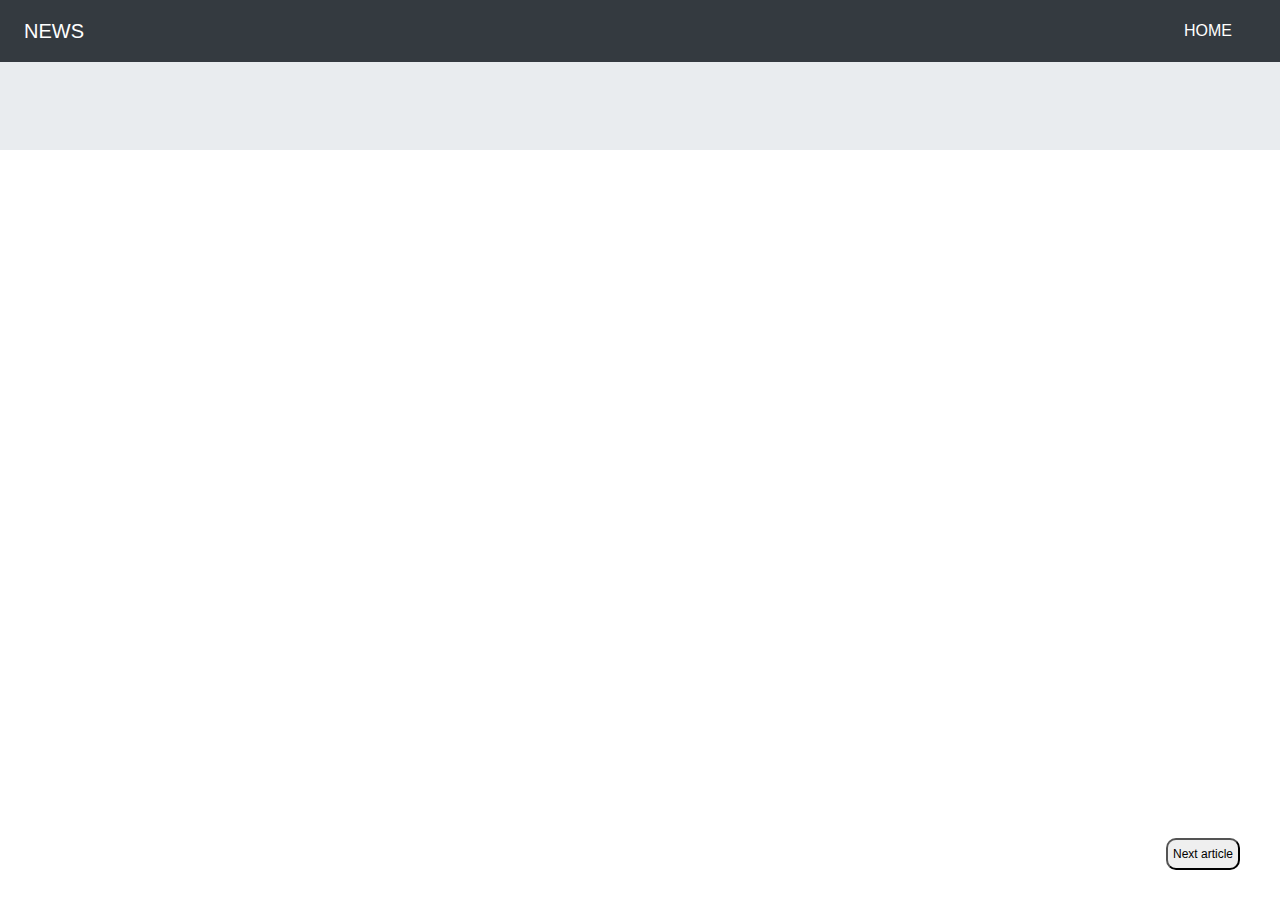
<file: index.html>
<!DOCTYPE html>
<html>
    <head>
        <title>Article 1</title>

        <!-- Bootstrap 4 -->
        <link rel="stylesheet" href="https://maxcdn.bootstrapcdn.com/bootstrap/4.0.0/css/bootstrap.min.css" integrity="sha384-Gn5384xqQ1aoWXA+058RXPxPg6fy4IWvTNh0E263XmFcJlSAwiGgFAW/dAiS6JXm" crossorigin="anonymous">
        <!-- <script src="https://code.jquery.com/jquery-3.2.1.slim.min.js" integrity="sha384-KJ3o2DKtIkvYIK3UENzmM7KCkRr/rE9/Qpg6aAZGJwFDMVNA/GpGFF93hXpG5KkN" crossorigin="anonymous"></script> -->
        <!-- <script src="https://cdnjs.cloudflare.com/ajax/libs/popper.js/1.12.9/umd/popper.min.js" integrity="sha384-ApNbgh9B+Y1QKtv3Rn7W3mgPxhU9K/ScQsAP7hUibX39j7fakFPskvXusvfa0b4Q" crossorigin="anonymous"></script> -->
        <!-- <script src="https://maxcdn.bootstrapcdn.com/bootstrap/4.0.0/js/bootstrap.min.js" integrity="sha384-JZR6Spejh4U02d8jOt6vLEHfe/JQGiRRSQQxSfFWpi1MquVdAyjUar5+76PVCmYl" crossorigin="anonymous"></script> -->
        <link rel="stylesheet" type="text/css" href="main.css"/>
    </head>
    <body>
  
  <!-- As a heading -->
  <nav class="navbar navbar-dark bg-dark">
    <span class="navbar-brand mb-0 p-2 h1">NEWS</span>
        <ul class="nav mr-3 justify-content-end">
            <li class="nav-item">
            <a class="nav-link active" href="index.html">HOME</a>
            </li>
        </ul>
      </nav>
       

    <!-- Jumbotron -->
        <div class="row">
            <div class="col-sm-12">
                <div class="jumbotron jumbotron-fluid">
                        <h1 id ="title" class="display-1"></h1>
                </div>
            </div>
        </div>

        <!-- Article -->
        <p id="json" hidden>https://raw.githubusercontent.com/bbc/news-coding-test-dataset/master/data/article-1.json</p>
        <div class="container">
            <div id="content" class="col-sm-12"></div>
        </div>

        <div class="container">
        <a href="article2.html">
            <button id="nextPage" type="button">Next article</button>
        </a>
        </div>

    </body>
    <script src="main.js"></script>
</html>
</file>
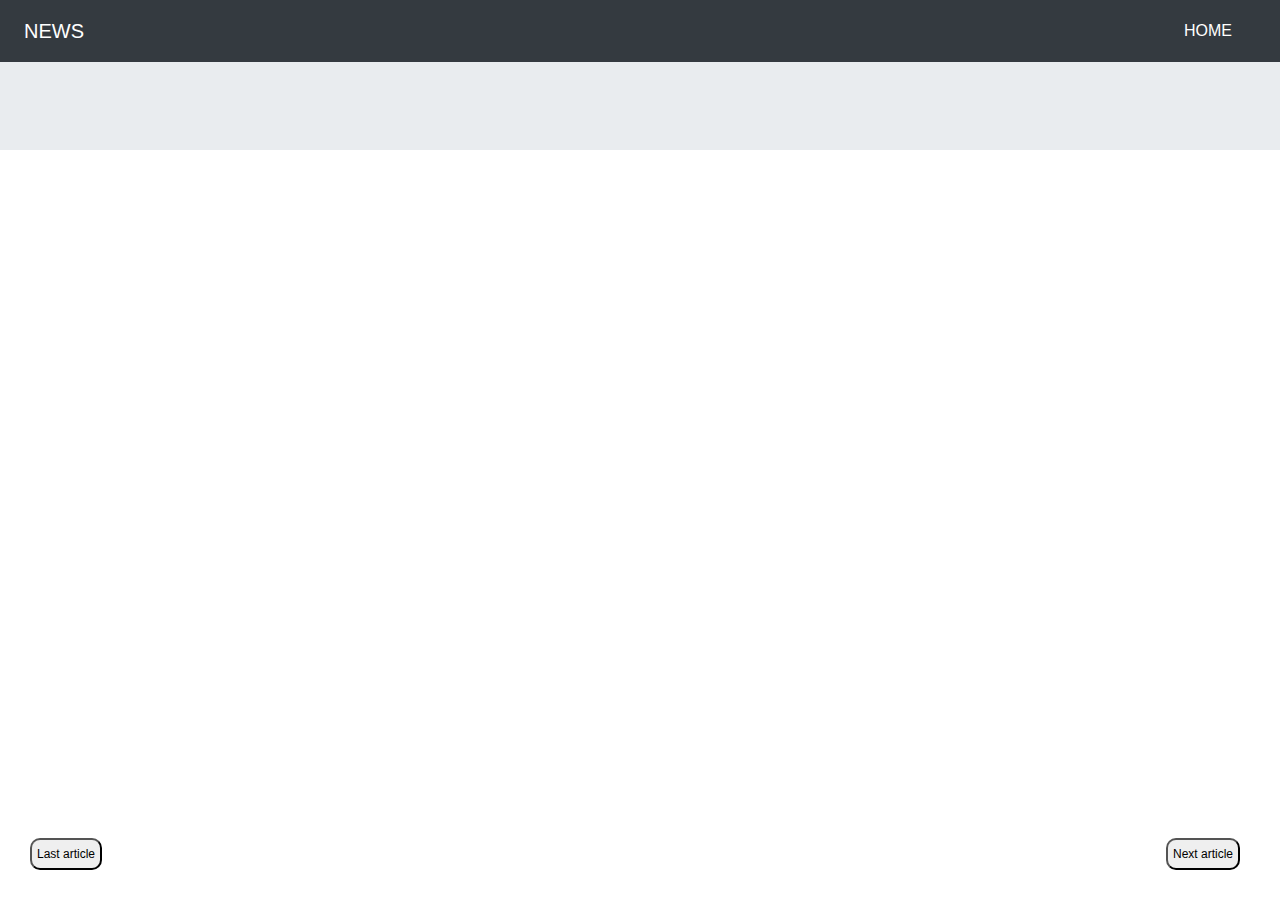
<file: article2.html>
<!DOCTYPE html>
<html>
    <head>
        <title>Article 2</title>

        <!-- Bootstrap 4 -->
        <link rel="stylesheet" href="https://maxcdn.bootstrapcdn.com/bootstrap/4.0.0/css/bootstrap.min.css" integrity="sha384-Gn5384xqQ1aoWXA+058RXPxPg6fy4IWvTNh0E263XmFcJlSAwiGgFAW/dAiS6JXm" crossorigin="anonymous">
        <!-- <script src="https://code.jquery.com/jquery-3.2.1.slim.min.js" integrity="sha384-KJ3o2DKtIkvYIK3UENzmM7KCkRr/rE9/Qpg6aAZGJwFDMVNA/GpGFF93hXpG5KkN" crossorigin="anonymous"></script> -->
        <!-- <script src="https://cdnjs.cloudflare.com/ajax/libs/popper.js/1.12.9/umd/popper.min.js" integrity="sha384-ApNbgh9B+Y1QKtv3Rn7W3mgPxhU9K/ScQsAP7hUibX39j7fakFPskvXusvfa0b4Q" crossorigin="anonymous"></script> -->
        <!-- <script src="https://maxcdn.bootstrapcdn.com/bootstrap/4.0.0/js/bootstrap.min.js" integrity="sha384-JZR6Spejh4U02d8jOt6vLEHfe/JQGiRRSQQxSfFWpi1MquVdAyjUar5+76PVCmYl" crossorigin="anonymous"></script> -->
        <link rel="stylesheet" type="text/css" href="main.css"/>

    </head>
    <body>
  
  <!-- As a heading -->
  <nav class="navbar navbar-dark bg-dark">
    <span class="navbar-brand mb-0 p-2 h1">NEWS</span>
        <ul class="nav mr-3 justify-content-end">
            <li class="nav-item">
            <a class="nav-link active" href="index.html">HOME</a>
            </li>
        </ul>
      </nav>
       

    <!-- Jumbotron -->
        <div class="row">
            <div class="col-sm-12">
                <div id="Top" class="jumbotron jumbotron-fluid">
                        <h1 id ="title" class="display-1"></h1>
                </div>
            </div>
        </div>

        <p id="json" hidden>https://raw.githubusercontent.com/bbc/news-coding-test-dataset/master/data/article-2.json</p>
        <!-- Article -->
        <div class="container">
            <div id="content" class="col-sm-12"></div>
        </div>

        <!-- Next page button -->
        <div class="container">
            <a href="article3.html">
                <button id="nextPage" type="button">Next article</button>
            </a>

            <!-- Last page button-->
            <a href="index.html">
                <button id="lastPage" type="button">Last article</button>
            </a>
        </div>

    </body>
    <script src="main.js"></script>
</html>
</file>
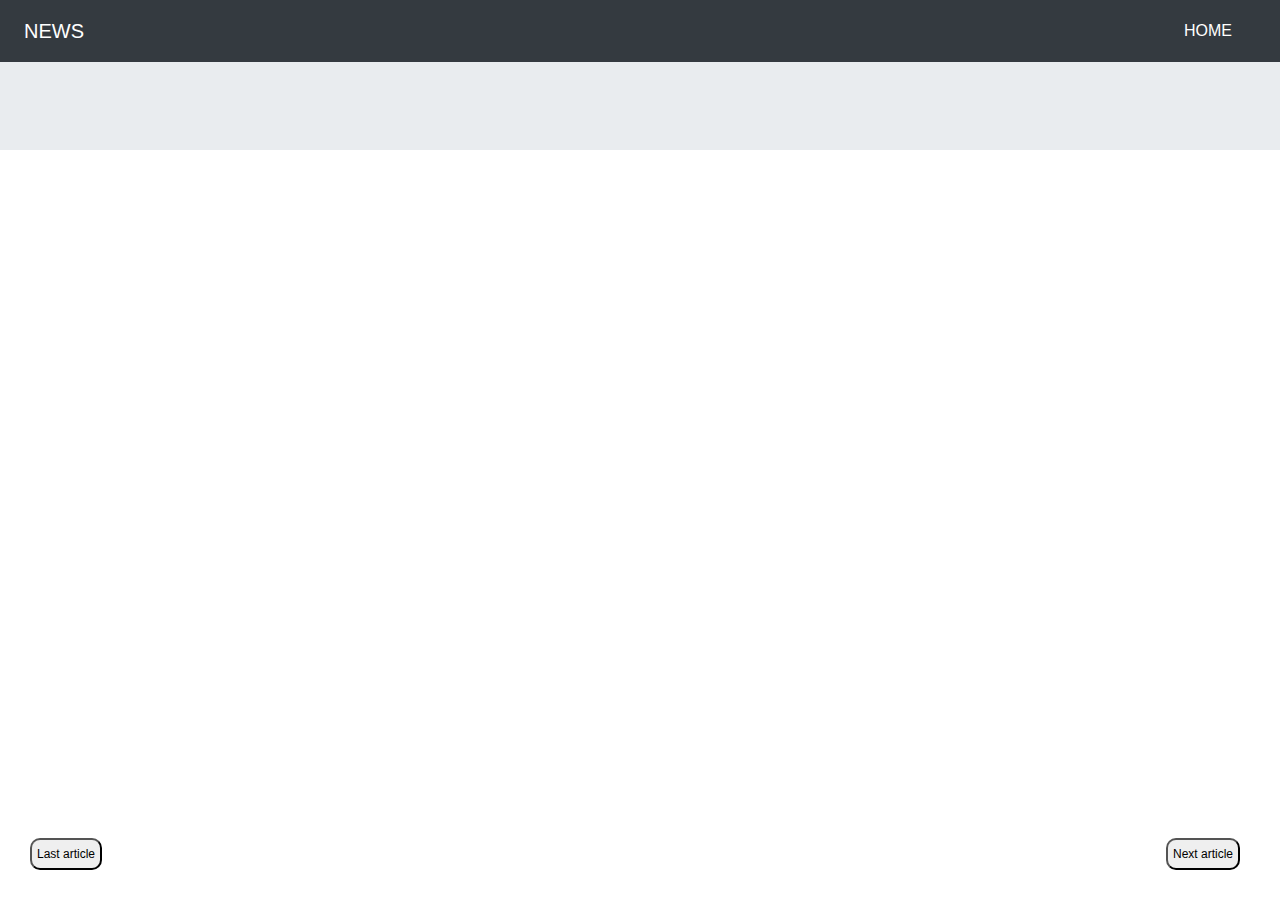
<file: article3.html>
<!DOCTYPE html>
<html>
    <head>
        <title>Article 3</title>

        <!-- Bootstrap 4 -->
        <link rel="stylesheet" href="https://maxcdn.bootstrapcdn.com/bootstrap/4.0.0/css/bootstrap.min.css" integrity="sha384-Gn5384xqQ1aoWXA+058RXPxPg6fy4IWvTNh0E263XmFcJlSAwiGgFAW/dAiS6JXm" crossorigin="anonymous">
        <!-- <script src="https://code.jquery.com/jquery-3.2.1.slim.min.js" integrity="sha384-KJ3o2DKtIkvYIK3UENzmM7KCkRr/rE9/Qpg6aAZGJwFDMVNA/GpGFF93hXpG5KkN" crossorigin="anonymous"></script> -->
        <!-- <script src="https://cdnjs.cloudflare.com/ajax/libs/popper.js/1.12.9/umd/popper.min.js" integrity="sha384-ApNbgh9B+Y1QKtv3Rn7W3mgPxhU9K/ScQsAP7hUibX39j7fakFPskvXusvfa0b4Q" crossorigin="anonymous"></script> -->
        <!-- <script src="https://maxcdn.bootstrapcdn.com/bootstrap/4.0.0/js/bootstrap.min.js" integrity="sha384-JZR6Spejh4U02d8jOt6vLEHfe/JQGiRRSQQxSfFWpi1MquVdAyjUar5+76PVCmYl" crossorigin="anonymous"></script> -->
        <link rel="stylesheet" type="text/css" href="main.css"/>
    </head>
    <body>
  
  <!-- As a heading -->
  <nav class="navbar navbar-dark bg-dark">
    <span class="navbar-brand mb-0 p-2 h1">NEWS</span>
        <ul class="nav mr-3 justify-content-end">
            <li class="nav-item">
            <a class="nav-link active" href="index.html">HOME</a>
            </li>
        </ul>
      </nav>
       

    <!-- Jumbotron -->
        <div class="row">
            <div class="col-sm-12">
                <div id="Top" class="jumbotron jumbotron-fluid">
                        <h1 id ="title" class="display-1"></h1>
                </div>
            </div>
        </div>

        <!-- Article -->
        <div class="container">
            <div id="content" class="col-sm-12"></div>
        </div>

        <p id="json" hidden>https://raw.githubusercontent.com/bbc/news-coding-test-dataset/master/data/article-3.json</p>
        <!-- Next page button -->
        <div class="container">
            <a href="article4.html">
                <button id="nextPage" type="button">Next article</button>
            </a>

            <!-- Last page button-->
            <a href="article2.html">
                <button id="lastPage" type="button">Last article</button>
            </a>
        </div>

    </body>
    <script src="main.js"></script>
</html>
</file>
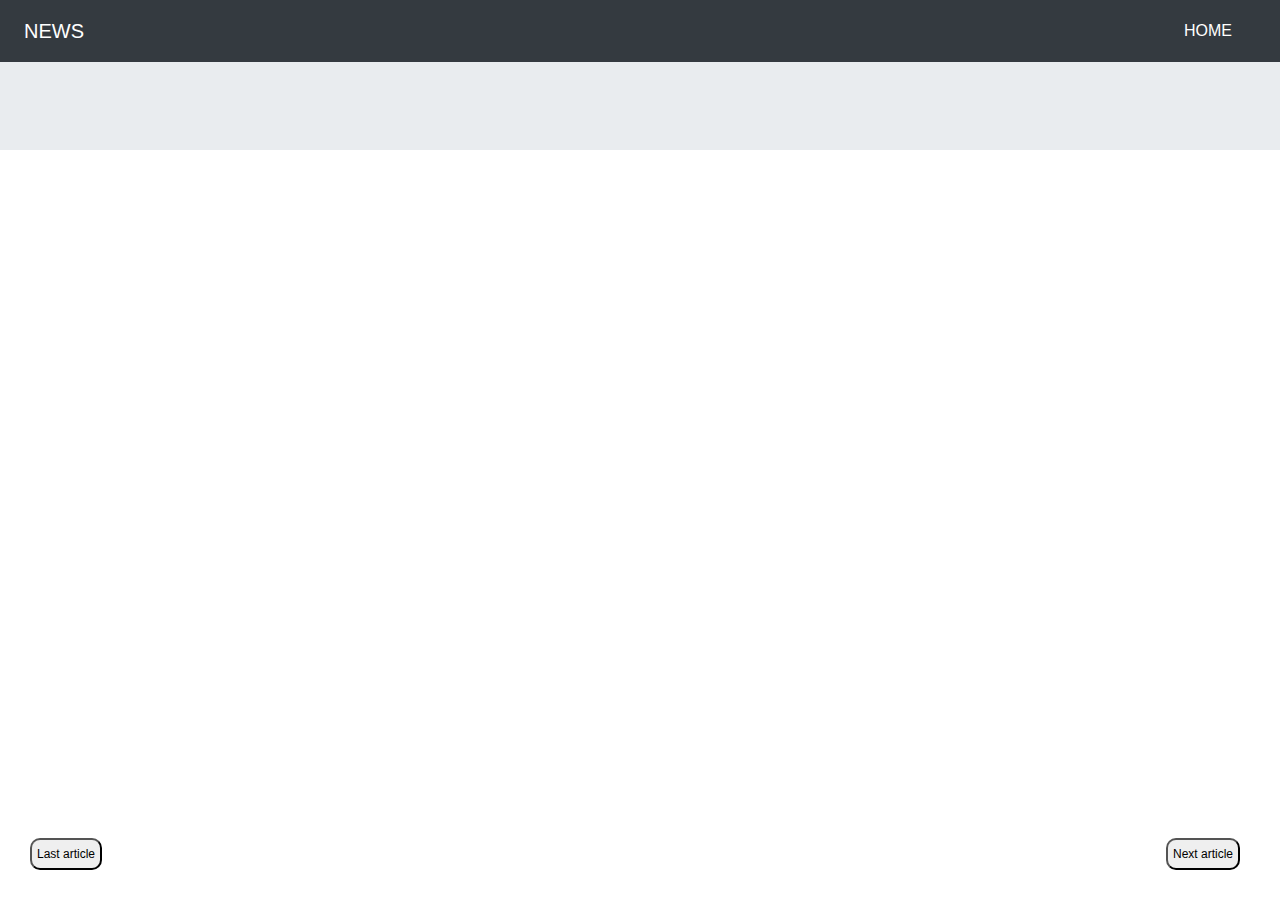
<file: article4.html>
<!DOCTYPE html>
<html>
    <head>
        <title>Article 4</title>

        <!-- Bootstrap 4 -->
        <link rel="stylesheet" href="https://maxcdn.bootstrapcdn.com/bootstrap/4.0.0/css/bootstrap.min.css" integrity="sha384-Gn5384xqQ1aoWXA+058RXPxPg6fy4IWvTNh0E263XmFcJlSAwiGgFAW/dAiS6JXm" crossorigin="anonymous">
        <!-- <script src="https://code.jquery.com/jquery-3.2.1.slim.min.js" integrity="sha384-KJ3o2DKtIkvYIK3UENzmM7KCkRr/rE9/Qpg6aAZGJwFDMVNA/GpGFF93hXpG5KkN" crossorigin="anonymous"></script> -->
        <!-- <script src="https://cdnjs.cloudflare.com/ajax/libs/popper.js/1.12.9/umd/popper.min.js" integrity="sha384-ApNbgh9B+Y1QKtv3Rn7W3mgPxhU9K/ScQsAP7hUibX39j7fakFPskvXusvfa0b4Q" crossorigin="anonymous"></script> -->
        <!-- <script src="https://maxcdn.bootstrapcdn.com/bootstrap/4.0.0/js/bootstrap.min.js" integrity="sha384-JZR6Spejh4U02d8jOt6vLEHfe/JQGiRRSQQxSfFWpi1MquVdAyjUar5+76PVCmYl" crossorigin="anonymous"></script> -->
        <link rel="stylesheet" type="text/css" href="main.css"/>
    </head>
    <body>
  
  <!-- As a heading -->
  <nav class="navbar navbar-dark bg-dark">
    <span class="navbar-brand mb-0 p-2 h1">NEWS</span>
        <ul class="nav mr-3 justify-content-end">
            <li class="nav-item">
            <a class="nav-link active" href="index.html">HOME</a>
            </li>
        </ul>
      </nav>
       

    <!-- Jumbotron -->
        <div class="row">
            <div class="col-sm-12">
                <div id="Top" class="jumbotron jumbotron-fluid">
                        <h1 id ="title" class="display-1"></h1>
                </div>
            </div>
        </div>

        <p id="json" hidden>https://raw.githubusercontent.com/bbc/news-coding-test-dataset/master/data/article-4.json</p>
        <!-- Article -->
        <div class="container">
            <div id="content" class="col-sm-12"></div>
        </div>

        <!-- Next page button -->
        <div class="container">
            <a href="article5.html">
                <button id="nextPage" type="button">Next article</button>
            </a>

            <!-- Last page button-->
            <a href="article3.html">
                <button id="lastPage" type="button">Last article</button>
            </a>
        </div>

    </body>
    <script src="main.js"></script>
</html>
</file>
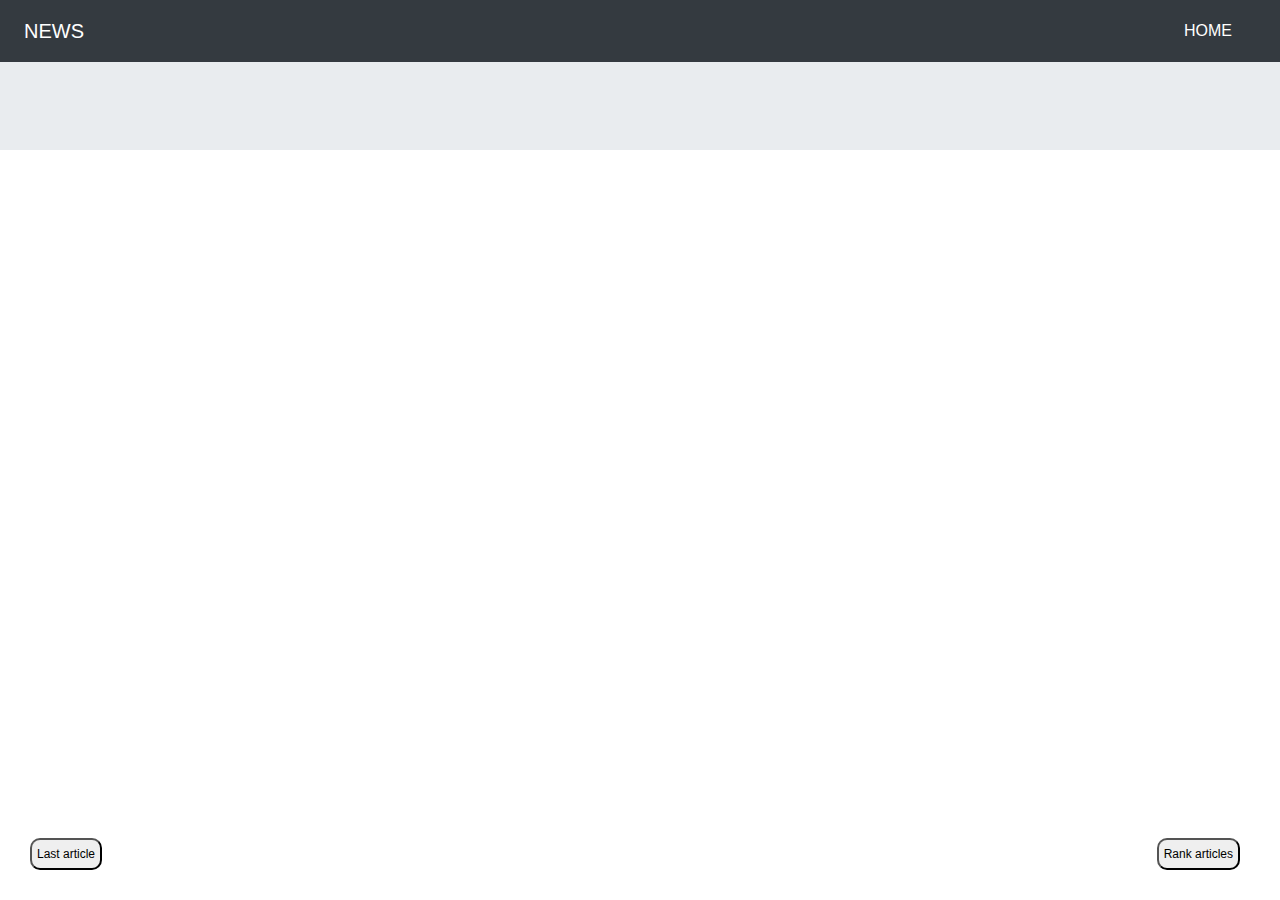
<file: article5.html>
<!DOCTYPE html>
<html>
    <head>
        <title>Article 5</title>

        <!-- Bootstrap 4 -->
        <link rel="stylesheet" href="https://maxcdn.bootstrapcdn.com/bootstrap/4.0.0/css/bootstrap.min.css" integrity="sha384-Gn5384xqQ1aoWXA+058RXPxPg6fy4IWvTNh0E263XmFcJlSAwiGgFAW/dAiS6JXm" crossorigin="anonymous">
        <!-- <script src="https://code.jquery.com/jquery-3.2.1.slim.min.js" integrity="sha384-KJ3o2DKtIkvYIK3UENzmM7KCkRr/rE9/Qpg6aAZGJwFDMVNA/GpGFF93hXpG5KkN" crossorigin="anonymous"></script> -->
        <!-- <script src="https://cdnjs.cloudflare.com/ajax/libs/popper.js/1.12.9/umd/popper.min.js" integrity="sha384-ApNbgh9B+Y1QKtv3Rn7W3mgPxhU9K/ScQsAP7hUibX39j7fakFPskvXusvfa0b4Q" crossorigin="anonymous"></script> -->
        <!-- <script src="https://maxcdn.bootstrapcdn.com/bootstrap/4.0.0/js/bootstrap.min.js" integrity="sha384-JZR6Spejh4U02d8jOt6vLEHfe/JQGiRRSQQxSfFWpi1MquVdAyjUar5+76PVCmYl" crossorigin="anonymous"></script> -->
        <link rel="stylesheet" type="text/css" href="main.css"/>
    </head>
    <body>
  
  <!-- As a heading -->
  <nav class="navbar navbar-dark bg-dark">
    <span class="navbar-brand mb-0 p-2 h1">NEWS</span>
        <ul class="nav mr-3 justify-content-end">
            <li class="nav-item">
            <a class="nav-link active" href="index.html">HOME</a>
            </li>
        </ul>
      </nav>
       

    <!-- Jumbotron -->
        <div class="row">
            <div class="col-sm-12">
                <div id="Top" class="jumbotron jumbotron-fluid">
                        <h1 id ="title" class="display-1"></h1>
                </div>
            </div>
        </div>

        <!-- Article -->
        <div class="container">
            <div id="content" class="col-sm-12"></div>
        </div>

        <p id="json" hidden>https://raw.githubusercontent.com/bbc/news-coding-test-dataset/master/data/article-5.json</p>

        <div class="container">
            <a href="ranking.html">
                <button id="nextPage" type="button">Rank articles</button>
            </a>

            <!-- Last page button-->
            <a href="article4.html">
                <button id="lastPage" type="button">Last article</button>
            </a>
        </div>

    </body>
    <script src="main.js"></script>
</html>
</file>
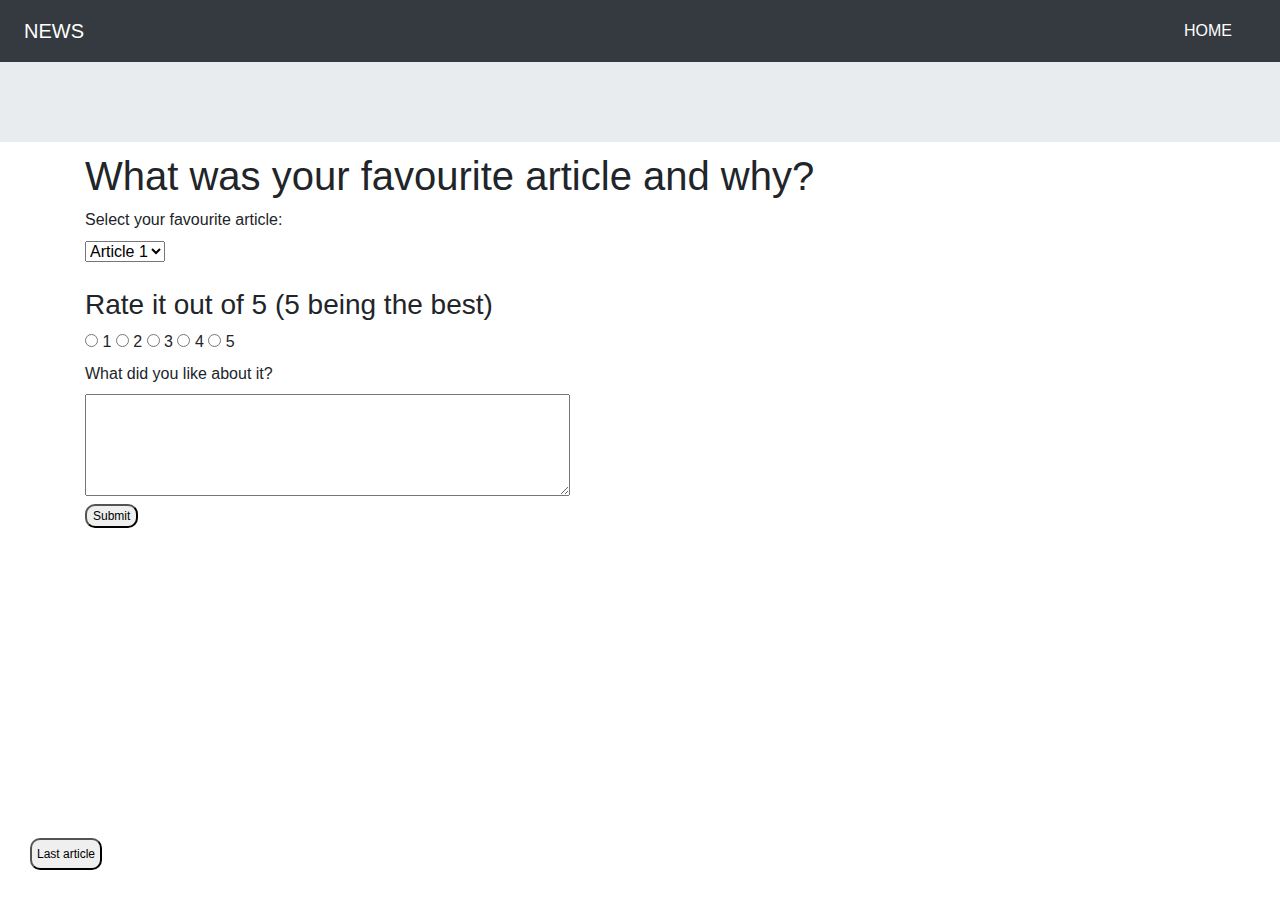
<file: ranking.html>
<!DOCTYPE html>
<html>
    <head>
        <title>Rank Articles</title>

        <!-- Bootstrap 4 -->
        <link rel="stylesheet" href="https://maxcdn.bootstrapcdn.com/bootstrap/4.0.0/css/bootstrap.min.css" integrity="sha384-Gn5384xqQ1aoWXA+058RXPxPg6fy4IWvTNh0E263XmFcJlSAwiGgFAW/dAiS6JXm" crossorigin="anonymous">
        <!-- <script src="https://code.jquery.com/jquery-3.2.1.slim.min.js" integrity="sha384-KJ3o2DKtIkvYIK3UENzmM7KCkRr/rE9/Qpg6aAZGJwFDMVNA/GpGFF93hXpG5KkN" crossorigin="anonymous"></script> -->
        <!-- <script src="https://cdnjs.cloudflare.com/ajax/libs/popper.js/1.12.9/umd/popper.min.js" integrity="sha384-ApNbgh9B+Y1QKtv3Rn7W3mgPxhU9K/ScQsAP7hUibX39j7fakFPskvXusvfa0b4Q" crossorigin="anonymous"></script> -->
        <!-- <script src="https://maxcdn.bootstrapcdn.com/bootstrap/4.0.0/js/bootstrap.min.js" integrity="sha384-JZR6Spejh4U02d8jOt6vLEHfe/JQGiRRSQQxSfFWpi1MquVdAyjUar5+76PVCmYl" crossorigin="anonymous"></script> -->
        <link rel="stylesheet" type="text/css" href="main.css"/>
    </head>
    <body>
  
  <!-- As a heading -->
  <nav class="navbar navbar-dark bg-dark">
    <span class="navbar-brand mb-0 p-2 h1">NEWS</span>
        <ul class="nav mr-3 justify-content-end">
            <li class="nav-item">
            <a class="nav-link active" href="index.html">HOME</a>
            </li>
        </ul>
      </nav>
       

    <!-- Jumbotron -->
        <div class="row">
            <div class="col-sm-12">
                <div id="Top" class="jumbotron jumbotron-fluid">
                        <h1 id="title" hidden class="display-1">Rank articles</h1>
                </div>
            </div>
        </div>

        <!-- Article -->
        <div class="container">
            <div id="content" hidden class="col-sm-12"></div>
            <form id="rankingForm" class="starRating">
                <h1>What was your favourite article and why?</h1>

                <label for="articlesList">Select your favourite article:</label><br>
                    <select id="arts" name="arts">
                        <option value="article1">Article 1</option>
                        <option value="article2">Article 2</option>
                        <option value="article3">Article 3</option>
                        <option value="article4">Article 4</option>
                        <option value="article5">Article 5</option>
                    </select><br><br>

                <h3>Rate it out of 5 (5 being the best)</h3>
                <input id="rating1" type="radio" name="rating" value="1">
                <label for="rating1">1</label>
                <input id="rating2" type="radio" name="rating" value="2">
                <label for="rating2">2</label>
                <input id="rating3" type="radio" name="rating" value="3">
                <label for="rating3">3</label>
                <input id="rating4" type="radio" name="rating" value="4">
                <label for="rating4">4</label>
                <input id="rating5" type="radio" name="rating" value="5">
                <label for="rating5">5</label>
                <br>
                <label for="textbox">What did you like about it?</label><br>

                <textarea id="w3mission" rows="4" cols="50"></textarea><br>

                <button id="submit" type="submit">Submit</button>
              </form>
        </div>

        <p id="json" hidden>https://raw.githubusercontent.com/bbc/news-coding-test-dataset/master/data/article-5.json</p>
        <div class="container">
            <!-- Last page button-->
            <a href="article5.html">
                <button id="lastPage" type="button">Last article</button>
            </a>
        </div>

    </body>
    <script src="main.js"></script>
</html>
</file>
<file: main.css>
body {
    font-family: 'Karla', sans-serif;
  }



/*          Navigation bar          */
.navbar a{
    text-decoration: none;
    color: #fff;
}


mb-4 img-fluid {
    width: 150px;
}

/*          Jumbotron (the hero image and text on the page)         */

.jumbotron {
    margin: 0px 0px 10px 0px;
    padding: 40px;
    background-size: cover;
    background-position: top;
}

.display-1 {
    font-size: 5vw;
    text-align: center;
}

#title 
{
    font-weight: bold;
}

#text 
{
    font-weight: bold;
}

#content 
{
    padding: 10px;
    margin-bottom: 100px;
}

#nextPage 
{
    position: fixed;
    bottom: 30px;
    right: 30px; 
    padding: 5px;
    border-radius: 10px;
    margin-top: 10px;
    margin-right: 10px;
    font-family: 'Karla', sans-serif;
    font-size: 12px;
}

#lastPage 
{
    position: fixed;
    bottom: 30px;
    left: 30px; 
    padding: 5px;
    border-radius: 10px;
    margin-top: 10px;
    margin-right: 10px;
    font-family: 'Karla', sans-serif;
    font-size: 12px;
}

#submit
{
    border-radius: 10px;
    font-family: 'Karla', sans-serif;
    font-size: 12px;
}
</file>
